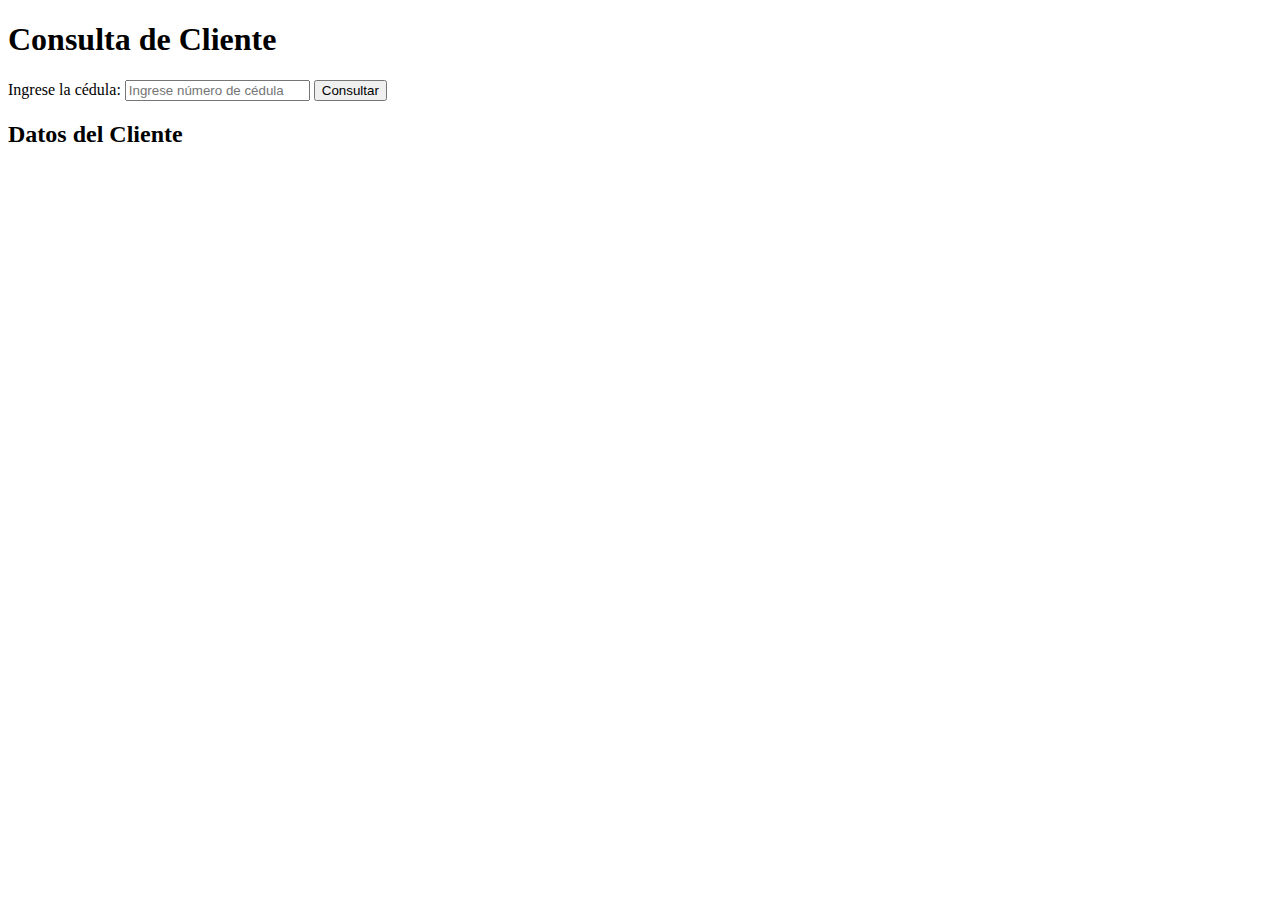
<file: nosotros.html>
<!DOCTYPE html>
<html lang="es">
<head>
  <meta charset="UTF-8">
  <meta name="viewport" content="width=device-width, initial-scale=1.0">
  <title>Consulta de Cliente</title>
</head>
<body>
  <h1>Consulta de Cliente</h1>
  <label for="cedula">Ingrese la cédula:</label>
  <input type="number" id="cedula" placeholder="Ingrese número de cédula">
  <button onclick="consultarCliente()">Consultar</button>

  <h2>Datos del Cliente</h2>
  <pre id="resultado"></pre>

  <script>
    async function consultarCliente() {
      const url = "https://sistema.sisnetel.com/api/v1/GetClientsDetails";
      const token = "RkNPYUU2bUd0UUZyOVl5cGlnc3JVZz09";
      const cedula = document.getElementById("cedula").value;

      if (!cedula) {
        alert("Por favor, ingrese un número de cédula.");
        return;
      }

      const data = {
        token: token,
        cedula: parseInt(cedula)
      };

      const config = {
        headers: {
          Authorization: `bearer ${token}`
        }
      };

      try {
        const response = await fetch(url, {
          method: "POST",
          headers: {
            "Content-Type": "application/json",
            "Authorization": `bearer ${token}`
          },
          body: JSON.stringify(data)
        });

        const result = await response.json();

        if (result.estado === "exito" && result.datos.length > 0) {
          const cliente = result.datos[0];
          const clienteInfo = `
            ID del cliente: ${cliente.id}
            Nombre completo: ${cliente.nombre}
            Total de facturas: ${cliente.facturacion.total_facturas}
            PLAN CONTRATADO: ${cliente.servicios.map(servicio => servicio.perfil).join(', ')}
            Estado del cliente: ${cliente.estado}
          `;
          document.getElementById("resultado").textContent = clienteInfo;
        } else {
          document.getElementById("resultado").textContent = "No se encontraron datos para la cédula ingresada.";
        }
      } catch (error) {
        document.getElementById("resultado").textContent = `Error al realizar la consulta: ${error.message}`;
      }
    }
  </script>
</body>
</html>
</file>
